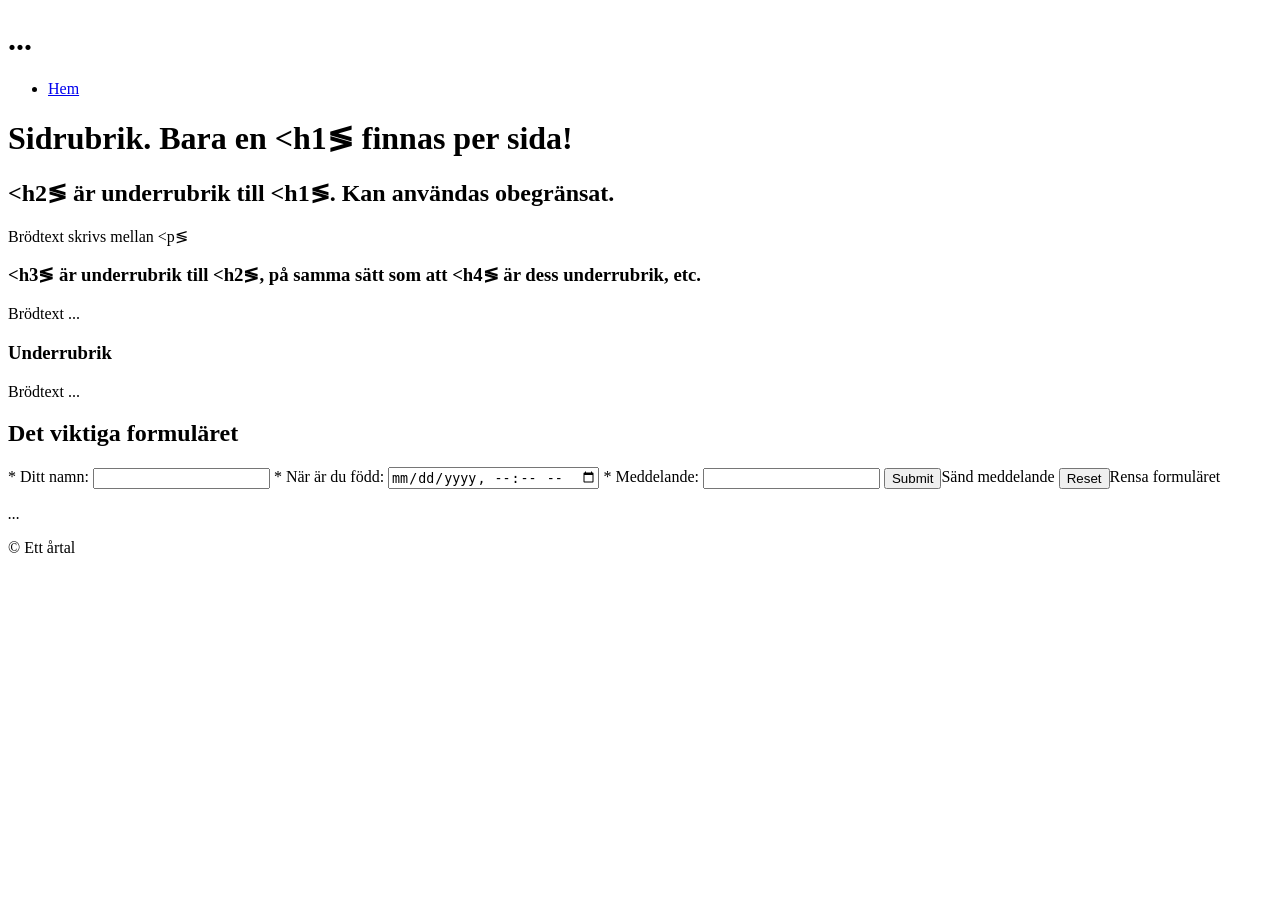
<file: index.html>
<!DOCTYPE html>
<html lang="sv">

<head>
    <meta name="viewport" content="width=device-width, initial-scale=1.0" />
    <title>Webbutveckling AB</title>
</head>

<body>
    <header>
        <h1>...</h1>
    </header>
    <nav>
        <ul>
            <li>
                <a href="#home">Hem</a>
            </li>
        </ul>
    </nav>
    <main>
        <h1>Sidrubrik. Bara en &lt;h1&lg; finnas per sida!</h1>

        <article>
            <h2>&lt;h2&lg; är underrubrik till &lt;h1&lg;. Kan användas obegränsat.</h2>
            <p>Brödtext skrivs mellan &lt;p&lg;</p>
            <h3>&lt;h3&lg; är underrubrik till &lt;h2&lg;, på samma sätt som att &lt;h4&lg; är dess underrubrik, etc.
            </h3>
            <p>Brödtext ...</p>
            <h3>Underrubrik</h3>
            <p>Brödtext ...</p>
        </article>
        <section>
            <article>
                <h2>Det viktiga formuläret</h2>
                <form>
                    <label for="unikt_namn_för_input">* Ditt namn:</label>
                    <input type="text" id="css_namn" name="unikt_namn_för_input" required>
                    <label for="unikt_namn_för_input">* När är du född:</label>
                    <input type="datetime-local" id="userbirthday" name="unikt_namn_för_input" required>
                    <label for="unikt_namn_för_textarea">* Meddelande:</label>
                    <input type="textarea" id="usermsg" name="unikt_namn_för_textarea" required>
                    <input type="submit" name="unikt_namn_för_arrayen">Sänd meddelande</button>
                    <input type="reset">Rensa formuläret</button>
                </form>
                <address>
                    <p>...</p>
                </address>
            </article>
        </section>
    </main>
    <footer>
        <p>&copy; Ett årtal</p>
    </footer>
</body>

</html>
</file>
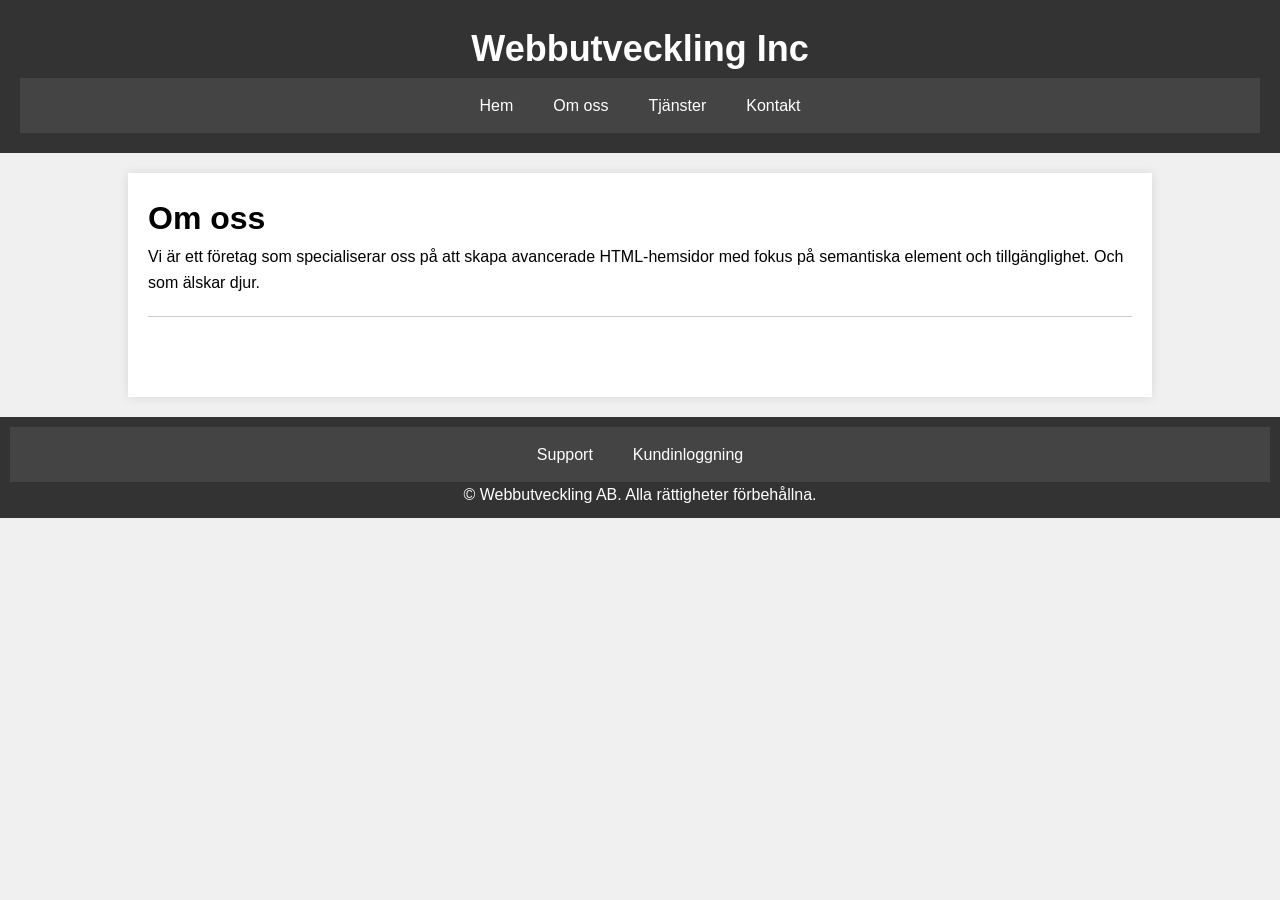
<file: pages/about.html>
<!DOCTYPE html>
<html lang="sv">
<!-- tillgänglighetsattribut: lang -->

<head>
    <meta charset="UTF-8" />
    <meta name="viewport" content="width=device-width, initial-scale=1.0" />
    <title>Webbutveckling AB</title>
    <meta name="keywords" content="HTML, sematic html, accessibility" />
    <meta name="description" content="Web semantic and accessibility on the run" />
    <meta name="author" content="Knut Gultand" />
    <link rel="stylesheet" href="../css/style.css" />
</head>

<body>
    <header>
        <h1 id="home">Webbutveckling Inc</h1>
        <nav>
            <ul>
                <li><a href="../index.html">Hem</a></li>
                <li><a href="about.html">Om oss</a></li>
                <li><a href="services.html">Tjänster</a></li>
                <li><a href="contact.html">Kontakt</a></li>
            </ul>
        </nav>
    </header>

    <main>
        <h1 id="about">Om oss</h2>
            <article>
                <p>
                    Vi är ett företag som specialiserar oss på att skapa avancerade
                    HTML-hemsidor med fokus på semantiska element och tillgänglighet. Och som älskar djur.
                </p>
            </article>
    </main>
    <footer aria-label="Contact information">
        <nav role="navigation" aria-label="support menu">
            <!-- tillgänglighet: ge information om avvikande användning med roller -->
            <ul>
                <li><a href="#">Support</a></li>
                <li><a href="#">Kundinloggning</a></li>
            </ul>
        </nav>
        <p>
            &copy; <span id="showYear"></span> Webbutveckling AB. Alla rättigheter förbehållna.
        </p>
    </footer>
</body>

</html>

<!-- Och glöm inte att undersök kontrasten samt färgschema! Analysera alltid med lighthouse -->
</file>
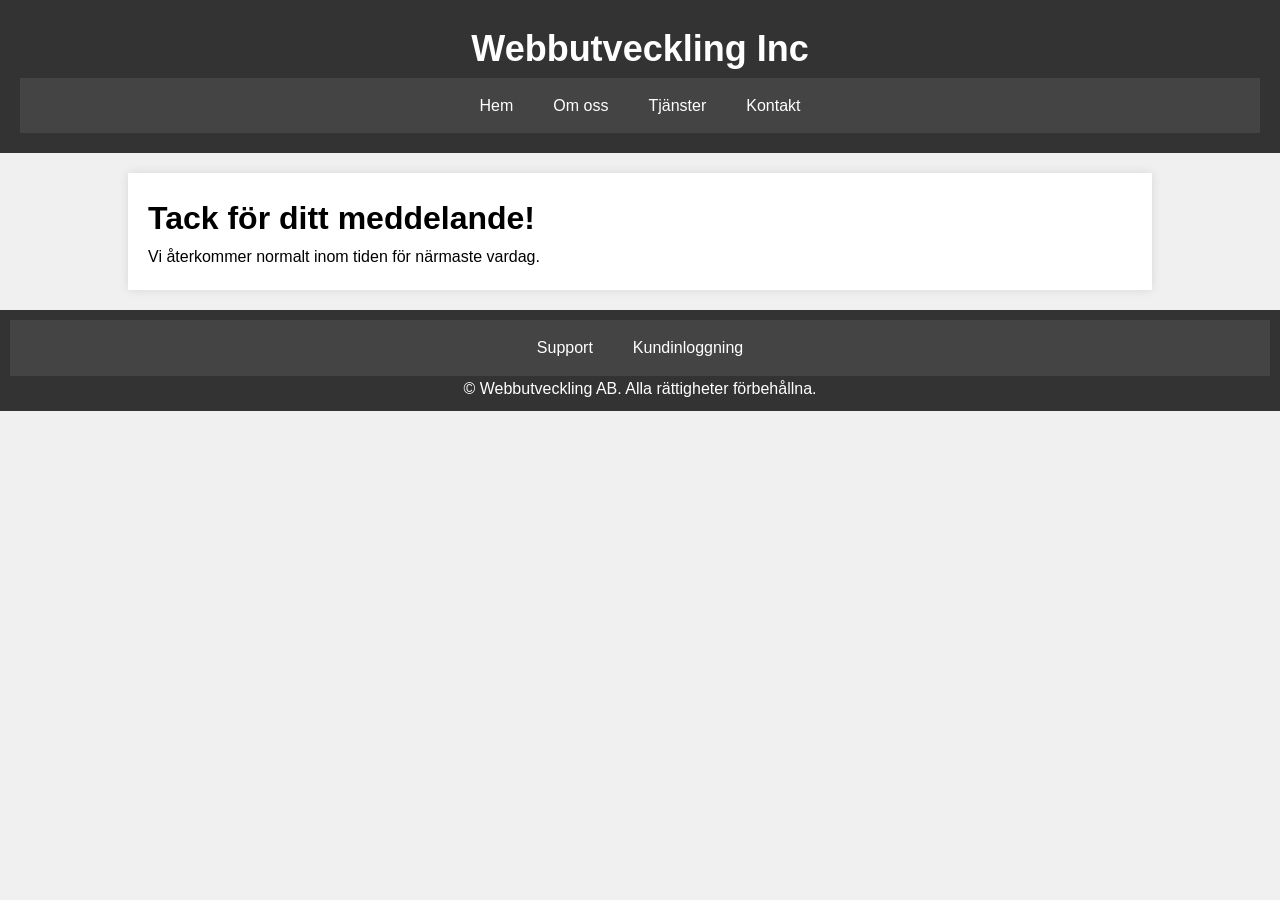
<file: pages/contact-answer.html>
<!DOCTYPE html>
<html lang="sv">
<!-- tillgänglighetsattribut: lang -->

<head>
  <meta charset="UTF-8" />
  <meta name="viewport" content="width=device-width, initial-scale=1.0" />
  <title>Webbutveckling AB</title>
  <meta name="keywords" content="HTML, sematic html, accessibility" />
  <meta name="description" content="Web semantic and accessibility on the run" />
  <meta name="author" content="Knut Gultand" />
  <link rel="stylesheet" href="../css/style.css" />
</head>

<body>
  <header>
    <h1 id="home">Webbutveckling Inc</h1>
    <nav>
      <ul>
        <li><a href="../index.html">Hem</a></li>
        <li><a href="about.html">Om oss</a></li>
        <li><a href="services.html">Tjänster</a></li>
        <li><a href="contact.html">Kontakt</a></li>
      </ul>
    </nav>
  </header>

  <main>
    <h1>Tack för ditt meddelande!</h1>
    <p>Vi återkommer normalt inom tiden för närmaste vardag.</p>
  </main>
  <footer aria-label="Contact information">
    <nav role="navigation" aria-label="support menu">
      <!-- tillgänglighet: ge information om avvikande användning med roller -->
      <ul>
        <li><a href="#">Support</a></li>
        <li><a href="#">Kundinloggning</a></li>
      </ul>
    </nav>
    <p>
      &copy; <span id="showYear"></span> Webbutveckling AB. Alla rättigheter förbehållna.
    </p>
  </footer>
</body>

</html>

<!-- Och glöm inte att undersök kontrasten samt färgschema! Analysera alltid med lighthouse -->
</file>
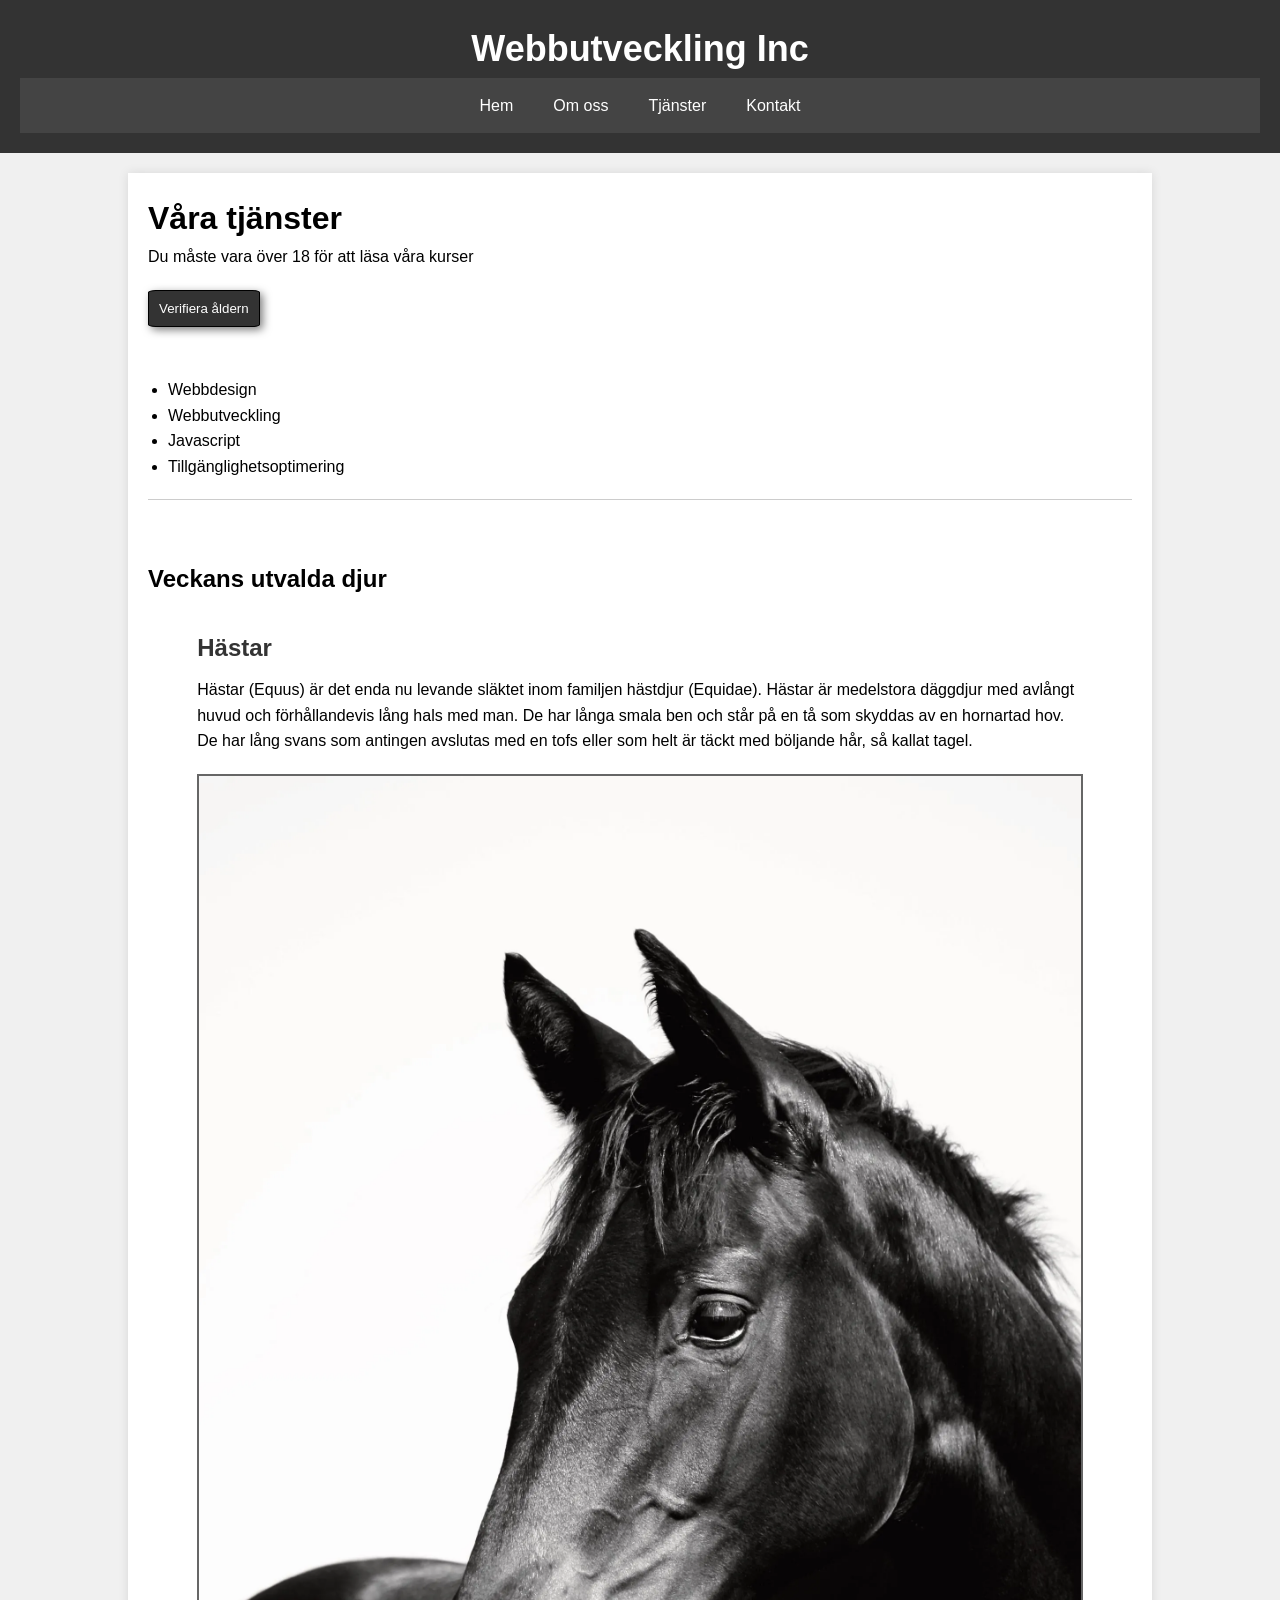
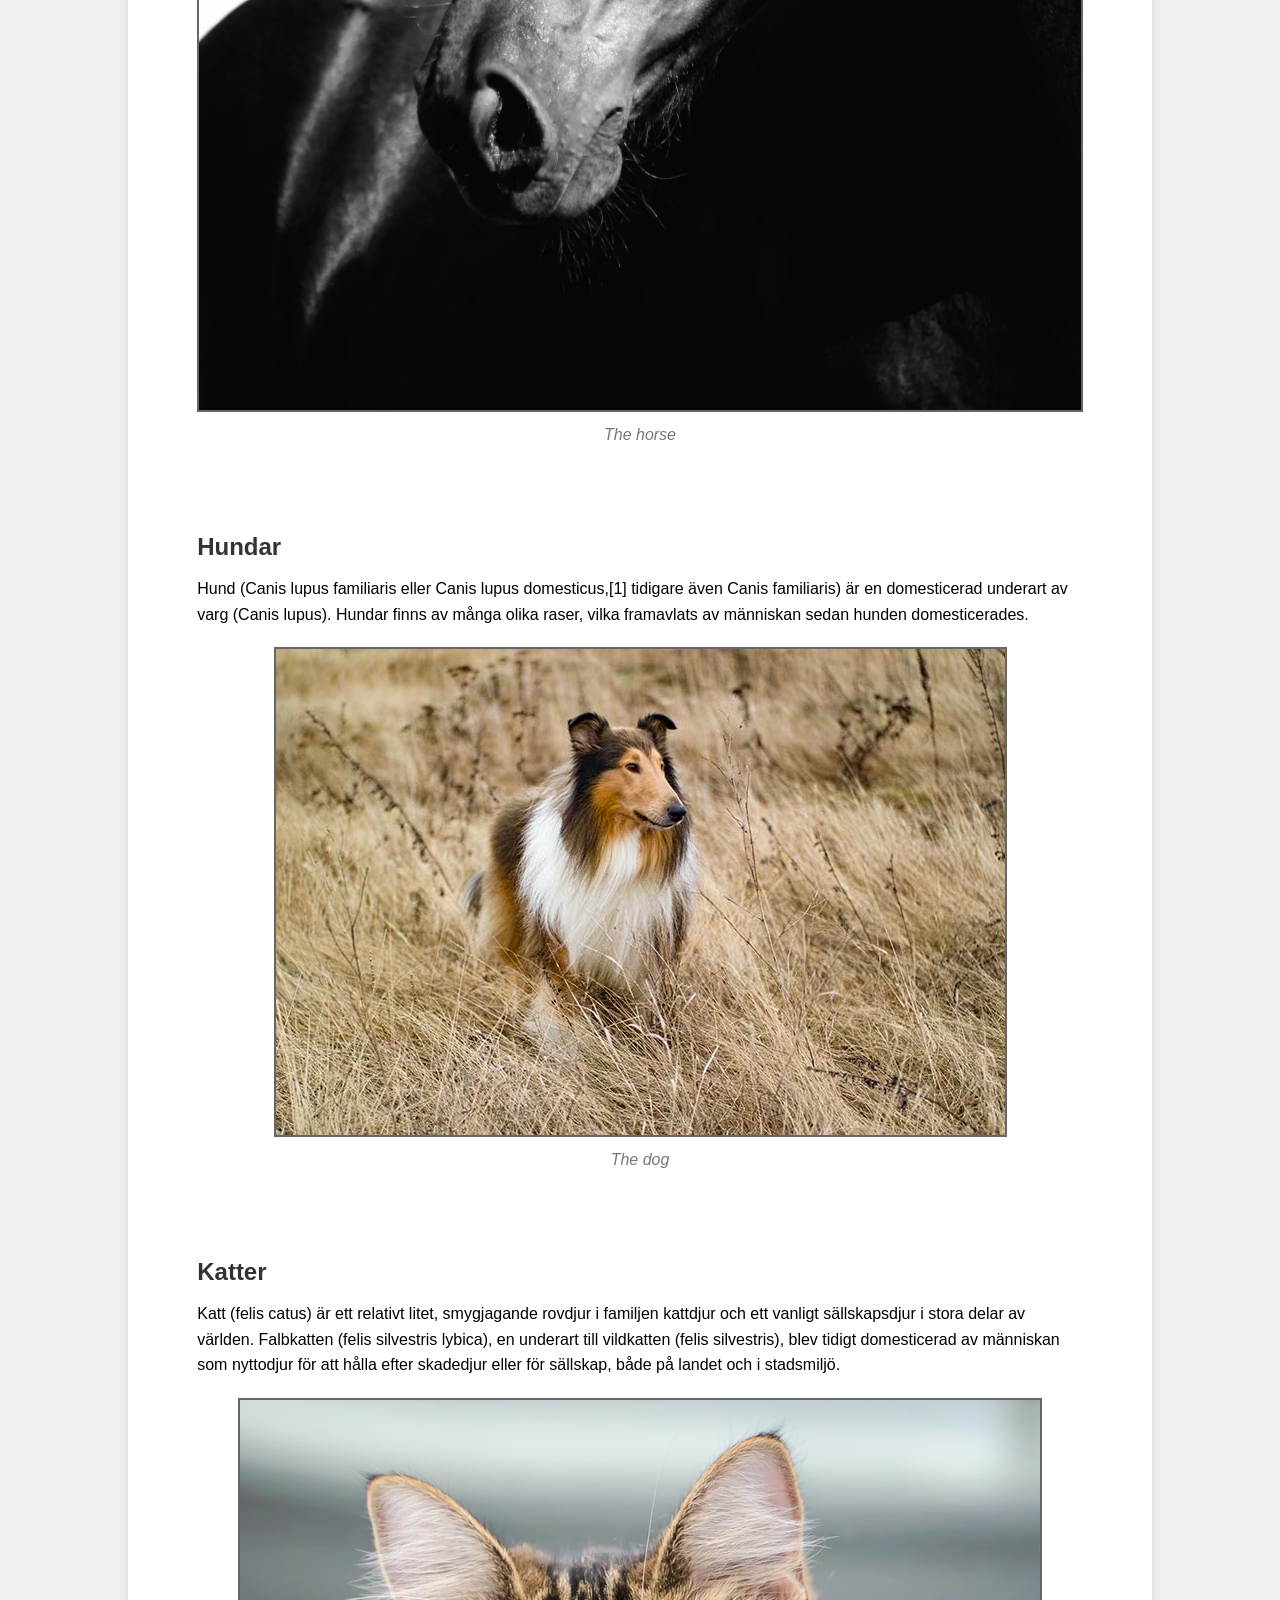
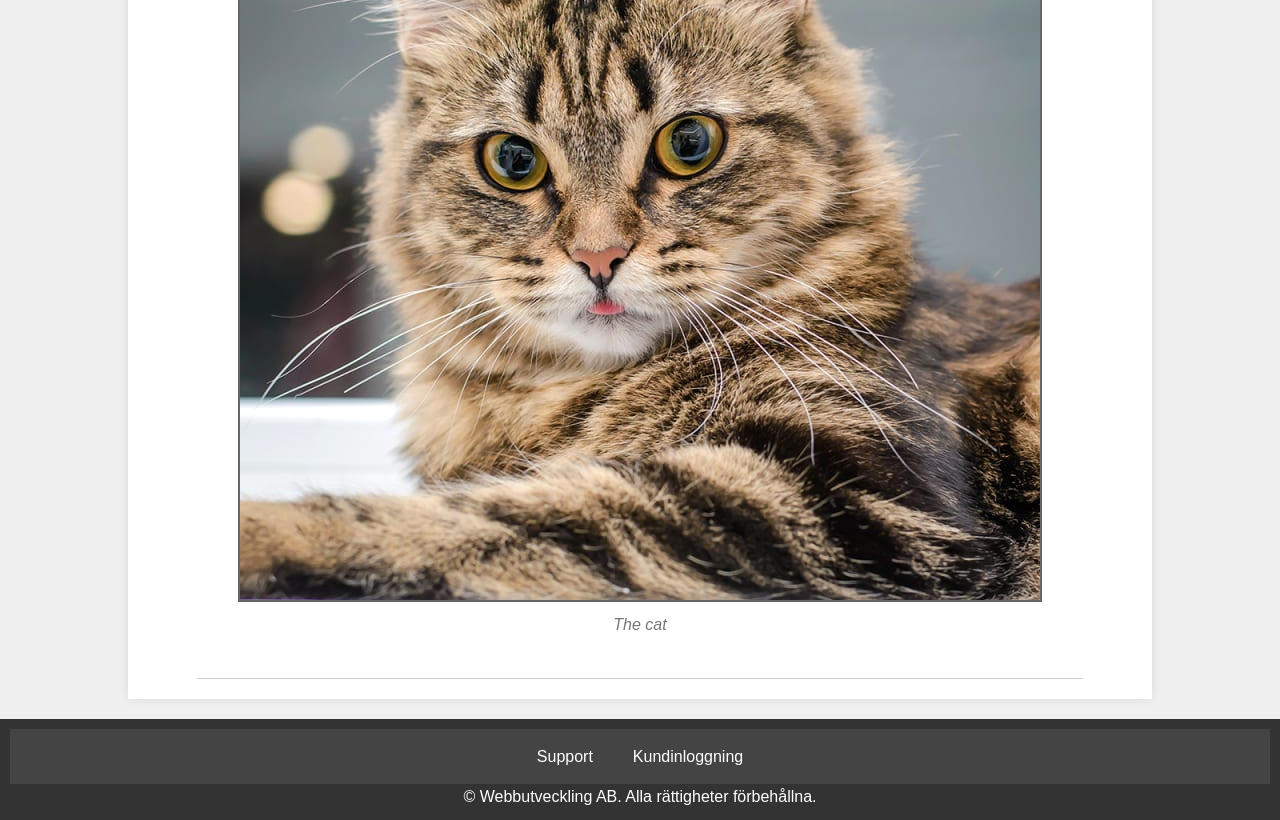
<file: pages/services.html>
<!DOCTYPE html>
<html lang="sv">
<!-- tillgänglighetsattribut: lang -->

<head>
    <meta charset="UTF-8" />
    <meta name="viewport" content="width=device-width, initial-scale=1.0" />
    <title>Webbutveckling AB</title>
    <meta name="keywords" content="HTML, sematic html, accessibility" />
    <meta name="description" content="Web semantic and accessibility on the run" />
    <meta name="author" content="Knut Gultand" />
    <link rel="stylesheet" href="../css/style.css" />
</head>

<body>

    <header>
        <h1 id="home">Webbutveckling Inc</h1>
        <nav>
            <ul>
                <li><a href="../index.html">Hem</a></li>
                <li><a href="about.html">Om oss</a></li>
                <li><a href="services.html">Tjänster</a></li>
                <li><a href="contact.html">Kontakt</a></li>
            </ul>
        </nav>
    </header>

    <main>
        <h1 id="services">Våra tjänster</h1>
        <article>
            <p>Du måste vara över 18 för att läsa våra kurser</p>
            <button type="button" onclick="verifyAge()">Verifiera åldern</button>
            <h2 id="ageConfirmation"></h2>
            <!-- tillgänglighet: länka meddelandet till input med aria-describedby -->
            <ul id="showCourses">
                <li>Webbdesign</li>
                <li>Webbutveckling</li>
                <li>Javascript</li>
                <li>Tillgänglighetsoptimering</li>
            </ul>
        </article>
        <h2>Veckans utvalda djur</h2>
        <article id="animal-gallery">
            <div class="card">
                <h2>Hästar</h2>
                <p>
                    Hästar (Equus) är det enda nu levande släktet inom familjen hästdjur (Equidae). Hästar är medelstora
                    däggdjur med avlångt huvud och förhållandevis lång hals med man. De har långa smala ben
                    och står på en tå som skyddas av en hornartad hov. De har lång svans som antingen avslutas med en
                    tofs eller
                    som helt är täckt med böljande hår, så kallat tagel.
                </p>
                <figure>
                    <img src="../img/horse.webp"
                        alt="Photo of a horse" /><!-- tillgänglighet: lägg till alternativ text -->
                    <figcaption>The horse</figcaption>
                </figure>
            </div>
            <div class="card">
                <h2>Hundar</h2>
                <p>
                    Hund (Canis lupus familiaris eller Canis lupus domesticus,[1] tidigare även Canis familiaris) är en
                    domesticerad underart av varg (Canis lupus). Hundar finns av många olika raser, vilka framavlats av
                    människan
                    sedan hunden domesticerades.
                </p>
                <figure>
                    <img src="../img/dog.avif" alt="Photo of a dog" />
                    <figcaption>The dog</figcaption>
                </figure>
            </div>
            <div class="card">
                <h2>Katter</h2>
                <p>
                    Katt (felis catus) är ett relativt litet, smygjagande rovdjur i familjen kattdjur och ett vanligt
                    sällskapsdjur i stora delar av världen. Falbkatten (felis silvestris lybica), en underart till
                    vildkatten
                    (felis silvestris), blev tidigt domesticerad av människan som nyttodjur för att hålla efter
                    skadedjur eller
                    för sällskap, både på landet och i stadsmiljö.
                </p>
                <figure>
                    <img src="../img/cat.jpg" alt="Photo of a cat" /><!-- tillgänglighet: lägg till alternativ text -->
                    <figcaption>The cat</figcaption>
                </figure>
            </div>
        </article>
    </main>
    <footer aria-label="Contact information">
        <nav role="navigation" aria-label="support menu">
            <!-- tillgänglighet: ge information om avvikande användning med roller -->
            <ul>
                <li><a href="#">Support</a></li>
                <li><a href="#">Kundinloggning</a></li>
            </ul>
        </nav>
        <p>
            &copy; <span id="showYear"></span> Webbutveckling AB. Alla rättigheter förbehållna.
        </p>
    </footer>
</body>

</html>

<!-- Och glöm inte att undersök kontrasten samt färgschema! Analysera alltid med lighthouse -->
</file>
<file: css/style.css>
/* OVERALL ELEMENTS */

* {
  margin: 0;
  padding: 0;
  box-sizing: border-box;
}

body {
  font-family: Arial, sans-serif;
  background-color: #f0f0f0;
  line-height: 1.6;
}

header {
  background-color: #333;
  color: #fff;
  padding: 20px;
  text-align: center;
}

header h1 {
  font-size: 36px;
}

h2, h3 {
  margin-top: 30px;
}

article li {
  margin: 0 0 0 20px;
}

main {
  max-width: 80%;
  margin: 20px auto;
  padding: 20px;
  background-color: #fff;
  box-shadow: 0 0 10px rgba(0, 0, 0, 0.1);
}

article {
  margin-bottom: 60px;
  padding-bottom: 20px;
  border-bottom: 1px solid #ccc;
}

article h2 {
  font-size: 24px;
  color: #333;
  margin-bottom: 10px;
}

address {
  font-style: normal;
}

button {
    padding: 10px;
    margin: 20px 0px;
    background-color: #333;
    border-radius: 7%;
    color: white;
    border: 1px solid black;
    box-shadow: 3px 3px 8px rgba(0, 0, 0, 0.5);
}

.menu-icon {
    display: none;
    margin: 0;
    border: none;
    border-radius: 0;
    box-shadow: none;
    background-color: transparent;
    color: white;
    font-size: 24px;
    cursor: pointer;
}

footer {
  background-color: #333;
  color: #fff;
  padding: 10px;
  text-align: center;
}

/* END: OVERAL ELEMENTS */

/* NAVIGATION & MENUS */

nav {
    background-color: #444;
    color: #fff;
}

nav ul {
    list-style: none;
    display: flex;
    justify-content: center;
}

nav li {
    border: 0;
    margin: 0;
    padding: 0;
}

nav a {
    display: block;
    padding: 15px 20px;
    text-decoration: none;
    color: #fff;
}

nav li a:hover {
    background-color: #333;
}

@media screen and (max-width: 600px) {

    nav ul {
        flex-direction: column;
    }

    nav li {
        display: none;
    }

    .menu-icon {
        display: block;
    }

    nav ul.responsive li {
        display: block;
    }
}

/* END: NAVIGATION & MENUS */

/* IMAGES & VIDEOS */

#animal-gallery {
  max-width: 90%;
  display: flex;
  margin: 0px auto;
  justify-content: center;
  gap: 30px;
  flex-wrap: wrap;
}

#animal-gallery > article {
  flex: 1 1 200px;
  min-width: 0;
}

figure {
  margin: 20px 0;
  text-align: center;
}

figure img {
  max-width: 100%;
  height: auto;
  display: block;
  margin: 0 auto;
  border: 2px solid #666;
}

figure figcaption {
  font-style: italic;
  color: #777;
  margin-top: 10px;
}

video {
  max-width: 100%;
  height: auto;
  display: block;
  margin: 0 auto;
  border: 2px solid #333;
}

/* END: IMAGES & VIDEOS */

/* FORMS */
form {
  display: flex;
  margin: 20px auto;
  flex-direction: column;
  justify-content: center;
  max-width: 600px;
}

label {
  font-size: 16px;
  color: #333;
}

input {
  width: 98%;
  padding: 10px;
  margin-bottom: 10px;
  border: 1px solid #ccc;
  border-radius: 5px;
}

textarea {
  width: 100%;
  height: 150px;
  border-radius: 4px;
  border: 2px solid #ccc;
  margin-bottom: 20px;
}

#age-container {
  display: flex;
  justify-content: center;
  gap: 10px;
}

.form-btn-container {
  display: flex;
  gap: 20px;
}

.form-fields-container {
  display: flex;
  flex-wrap: wrap;
  gap: 20px;
}

.form-field > div {
  flex: 1 1 200px;
  min-width: 0;
}

.form-field label {
  display: block;
  margin-bottom: 5px;
}

.form-field input,
.form-field select {
  width: 100%;
}

/* END: FORMS */
</file>
